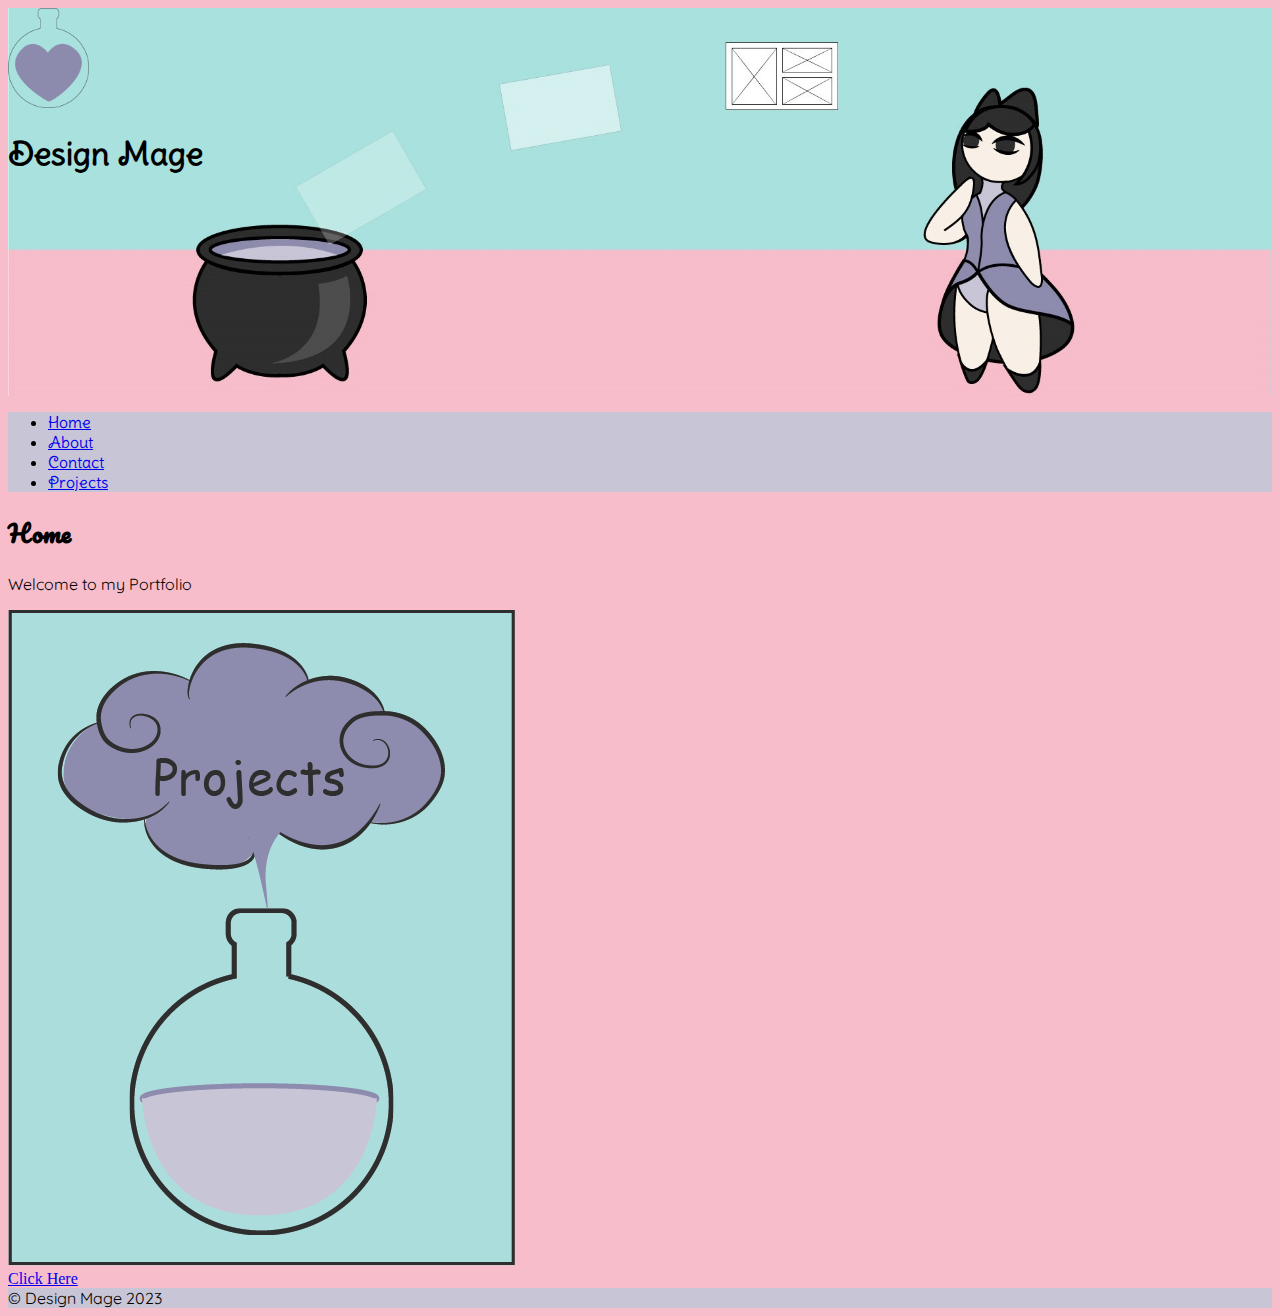
<file: index.html>
<!DOCTYPE html>
<html lang="en">
<head>
  <meta charset="UTF-8">
  <meta http-equiv="X-UA-Compatible" content="IE=edge">
  <meta name="viewport" content="width=device-width, initial-scale=1.0">
  <title>Design Mage</title>
  <link rel="preconnect" href="https://fonts.googleapis.com">
  <style>
    @import url('https://fonts.googleapis.com/css2?family=Delius+Swash+Caps&family=Pacifico&family=Quicksand&display=swap');
    </style>
  <link href="https://cdn.jsdelivr.net/npm/bootstrap@5.3.0-alpha2/dist/css/bootstrap.min.css" rel="stylesheet" integrity="sha384-aFq/bzH65dt+w6FI2ooMVUpc+21e0SRygnTpmBvdBgSdnuTN7QbdgL+OapgHtvPp" crossorigin="anonymous">
  <link rel="stylesheet" href="css/main.css">

  <link
  rel="stylesheet"
  href="https://cdnjs.cloudflare.com/ajax/libs/animate.css/4.1.1/animate.min.css"/>
</head>
<body class="body" style="background-color: rgba(247,189,202);">

    <!--Here are the skip links-->
  <div class="skip-links">
    <span class="fw-bold"><a class="text-dark" href="#nav" aria-label="Add skip to main nav">main nav</a></span>
    <span class="fw-bold"><a class="text-dark" href="#main" aria-label="Add skip to main content">main content</a></span>
  </div>

  <div class="row">
    <div class="col-5">
      <img class="py-1" src="img/logo.png" height="100px" alt="logo">
    </div>
    <div class="col-7">
      <h1 class="h1 mt-5 position-absolute text-dark fw-bold">
        Design Mage</h1>
    </div>
  </div>
  <nav id="nav">
    <ul class="nav nav-pills justify-content-center nav-fill" style="background-color: rgba(200,197,214);">    
      <li class="nav-item">
      <a class="nav-link text-dark" href="index.html">Home</a>
    </li>
    <li class="nav-item">
      <a class="nav-link text-dark" href="about.html">About</a>
    </li>
    <li class="nav-item">
      <a class="nav-link text-dark" href="contact.html">Contact</a>
    </li>
    <li class="nav-item">
      <a class="nav-link text-dark" href="projects.html">Projects</a>
    </li>
  </ul>
  </nav>
  
  <h2 class="h4 mt-4 text-center animate__animated animate__bounce animate__slow">Home</h2>
  <main id="main">
  <p class="text-center pt-2 pb-3">Welcome to my Portfolio</p>

<div class="text-center">
  <picture aria-details="poster to go to projects poster">
    <source srcset="img/projects224x290.png" 
    media="(max-width: 36em)"/>
    <source srcset="img/projects274x354.png" 
    media="(max-width: 60em)"/>
    <img src="img/projects.png" class="mx-auto" alt="Poster">
  </picture>
</div>

  <div class="button text-center">
      <a href="projects.html" class="btn btn-dark btn-lg active mt-3 mb-5" 
      role="button" aria-pressed="true">Click Here</a>
  </div>

  <footer class="text-center pt-5 pb-5" style="background-color: rgba(200,197,214);">
    &copy; Design Mage 2023</footer>
  <script src="https://cdn.jsdelivr.net/npm/bootstrap@5.3.0-alpha2/dist/js/bootstrap.bundle.min.js" integrity="sha384-qKXV1j0HvMUeCBQ+QVp7JcfGl760yU08IQ+GpUo5hlbpg51QRiuqHAJz8+BrxE/N" crossorigin="anonymous"></script>
</body>

</html>
</file>
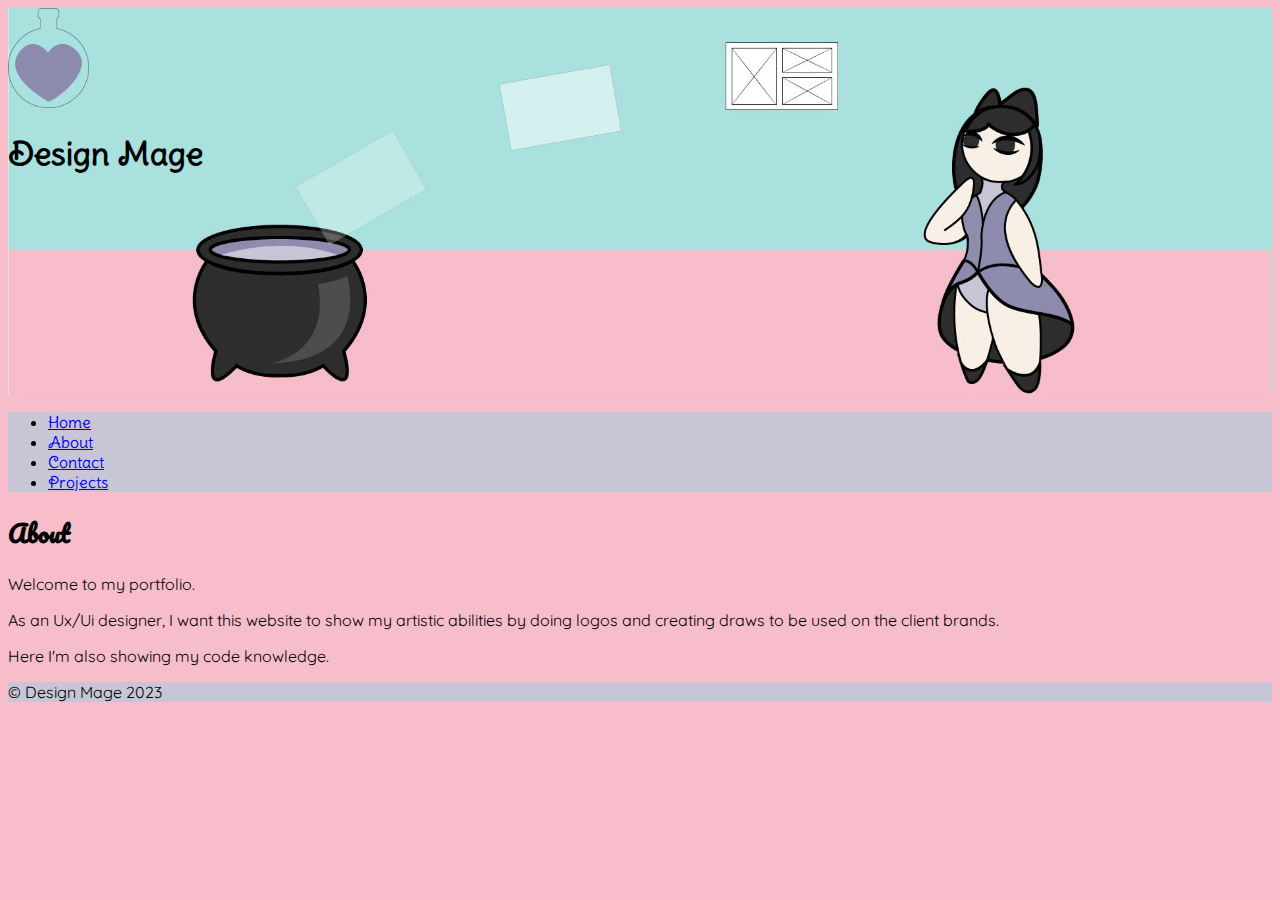
<file: about.html>
<!DOCTYPE html>
<html lang="en">
<head>
  <meta charset="UTF-8">
  <meta http-equiv="X-UA-Compatible" content="IE=edge">
  <meta name="viewport" content="width=device-width, initial-scale=1.0">
  <title>Design Mage</title>
  <link rel="preconnect" href="https://fonts.googleapis.com">
  <style>
    @import url('https://fonts.googleapis.com/css2?family=Delius+Swash+Caps&family=Pacifico&family=Quicksand&display=swap');
    </style>
  <link href="https://cdn.jsdelivr.net/npm/bootstrap@5.3.0-alpha2/dist/css/bootstrap.min.css" rel="stylesheet" integrity="sha384-aFq/bzH65dt+w6FI2ooMVUpc+21e0SRygnTpmBvdBgSdnuTN7QbdgL+OapgHtvPp" crossorigin="anonymous">
  <link rel="stylesheet" href="css/main.css">

  <link
  rel="stylesheet"
  href="https://cdnjs.cloudflare.com/ajax/libs/animate.css/4.1.1/animate.min.css"/>
</head>
<body class="body" style="background-color: rgba(247,189,202);">
    <!--Here are the skip links-->
    <div class="skip-links">
      <span class="fw-bold"><a class="text-dark" href="#nav" aria-label="Add skip to main nav">main nav</a></span>
      <span class="fw-bold"><a class="text-dark" href="#main" aria-label="Add skip to main content">main content</a></span>
    </div>
  
  <div class="row">
    <div class="col-5">
      <img class="py-1" src="img/logo.png" height="100px" alt="logo">
    </div>
    <div class="col-7">
      <h1 class="h1 mt-5 position-absolute text-dark fw-bold">
        Design Mage</h1>
    </div>
  </div>

  <nav id="nav">
    <ul class="nav nav-pills justify-content-center nav-fill" style="background-color: rgba(200,197,214);">    
      <li class="nav-item">
      <a class="nav-link text-dark" href="index.html">Home</a>
    </li>
    <li class="nav-item">
      <a class="nav-link text-dark" href="about.html">About</a>
    </li>
    <li class="nav-item">
      <a class="nav-link text-dark" href="contact.html">Contact</a>
    </li>
    <li class="nav-item">
      <a class="nav-link text-dark" href="projects.html">Projects</a>
    </li>
  </ul>
  </nav>

<div class="about">
  <h2 class="h4 mt-4 text-center animate__animated animate__bounce animate__slow">About</h2>
  <nav id="main">
  <p class="text-center pt-2">Welcome to my portfolio.</p> 
  <p class="text-center pt-2">As an Ux/Ui designer, I want this website to show my artistic abilities by doing logos and creating draws to be used on the client brands.</p>
  <p class="text-center pt-2 pb-5">Here I'm also showing my code knowledge.</p>
  </nav>
</div>
<footer class="text-center mt-5 pt-5 pb-5" style="background-color: rgba(200,197,214);">
  &copy; Design Mage 2023</footer>
  <script src="https://cdn.jsdelivr.net/npm/bootstrap@5.3.0-alpha2/dist/js/bootstrap.bundle.min.js" integrity="sha384-qKXV1j0HvMUeCBQ+QVp7JcfGl760yU08IQ+GpUo5hlbpg51QRiuqHAJz8+BrxE/N" crossorigin="anonymous"></script>
</body>
</html>
</file>
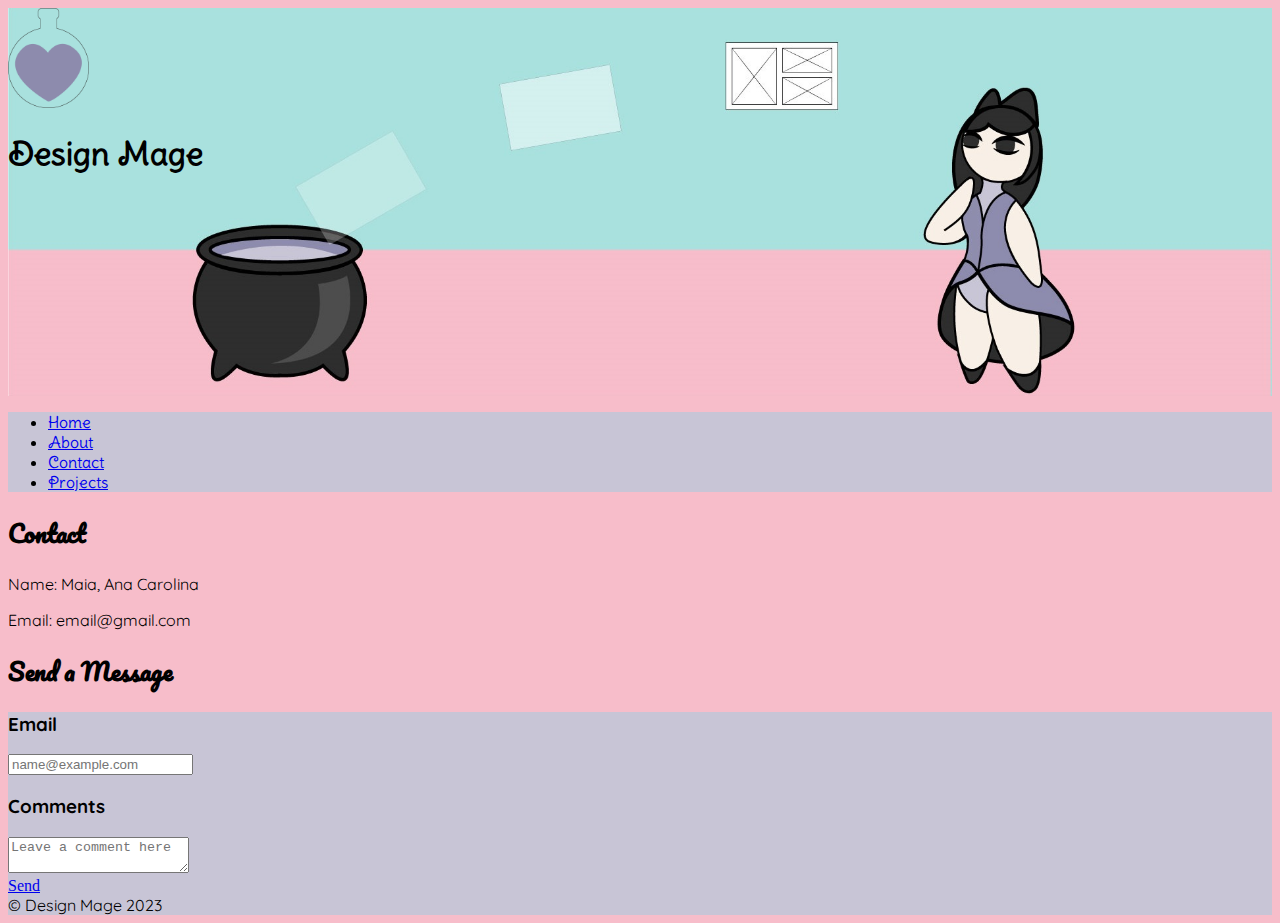
<file: contact.html>
<!DOCTYPE html>
<html lang="en">
<head>
  <meta charset="UTF-8">
  <meta http-equiv="X-UA-Compatible" content="IE=edge">
  <meta name="viewport" content="width=device-width, initial-scale=1.0">
  <title>Design Mage</title>
  <link rel="preconnect" href="https://fonts.googleapis.com">
  <style>
    @import url('https://fonts.googleapis.com/css2?family=Delius+Swash+Caps&family=Pacifico&family=Quicksand&display=swap');
    </style>
  <link href="https://cdn.jsdelivr.net/npm/bootstrap@5.3.0-alpha2/dist/css/bootstrap.min.css" rel="stylesheet" integrity="sha384-aFq/bzH65dt+w6FI2ooMVUpc+21e0SRygnTpmBvdBgSdnuTN7QbdgL+OapgHtvPp" crossorigin="anonymous">
  <link rel="stylesheet" href="css/main.css">

  <link rel="stylesheet" href="https://cdnjs.cloudflare.com/ajax/libs/animate.css/4.1.1/animate.min.css"/>
</head>
<body class="body" style="background-color: rgba(247,189,202);">
    <!--Here are the skip links-->

      <div class="skip-links">
        <span class="fw-bold"><a class="text-dark" href="#nav" aria-label="Add skip to main nav">main nav</a></span>
        <span class="fw-bold"><a class="text-dark" href="#main" aria-label="Add skip to main content">main content</a></span>
        <span class="fw-bold"><a class="text-dark" href="#message" aria-label="Add skip to send a message">send a message</a></span>
      </div>
  
  <div class="row">
    <div class="col-5">
      <img class="py-1" src="img/logo.png" height="100px" alt="logo">
    </div>
    <div class="col-7">
      <h1 class="h1 mt-5 position-absolute text-dark fw-bold">
        Design Mage</h1>
    </div>
  </div>
  <nav id="nav">
    <ul class="nav nav-pills justify-content-center nav-fill" style="background-color: rgba(200,197,214);">    
      <li class="nav-item">
      <a class="nav-link text-dark" href="index.html">Home</a>
    </li>
    <li class="nav-item">
      <a class="nav-link text-dark" href="about.html">About</a>
    </li>
    <li class="nav-item">
      <a class="nav-link text-dark" href="contact.html">Contact</a>
    </li>
    <li class="nav-item">
      <a class="nav-link text-dark" href="projects.html">Projects</a>
    </li>
  </ul>
  </nav>


  <h2 class="h4 text-center mt-4 animate__animated animate__bounce animate__slow">Contact</h2>
  <nav id="main"></nav>
  <p class="text-center pt-2">Name: Maia, Ana Carolina</p>
  <p class="text-center pt-2">Email: email@gmail.com</p>

  <h2 class="h4 text-center mt-5">Send a Message</h2>
  <nav id="message">
  <div class="message border border-3 border-dark mx-5 mb-5 mt-4 px-4 py-4" 
  style="background-color: rgba(200,197,214);">
    <h3 class="h6">Email</h3>
    <div class="form-floating mb-3">
      <input type="email" class="form-control" id="floatingInput" placeholder="name@example.com">
      <label for="floatingInput"></label>
    </div>
    <h3 class="h6">Comments</h3>
    <div class="form-floating">
      <textarea class="form-control" placeholder="Leave a comment here" id="floatingTextarea"></textarea>
      <label for="floatingTextarea"></label>
    </div>
    
    <div class="text-center mt-3">
      <a href="projects.html" 
      class="btn btn-dark btn-lg active" 
      role="button" aria-pressed="true">Send</a>
    </div>

  </div>
  </nav>


  <footer class="text-center pt-5 pb-5" style="background-color: rgba(200,197,214);">
    &copy; Design Mage 2023</footer>

  <script src="https://cdn.jsdelivr.net/npm/bootstrap@5.3.0-alpha2/dist/js/bootstrap.bundle.min.js" integrity="sha384-qKXV1j0HvMUeCBQ+QVp7JcfGl760yU08IQ+GpUo5hlbpg51QRiuqHAJz8+BrxE/N" crossorigin="anonymous"></script>
</body>

</html>
</file>
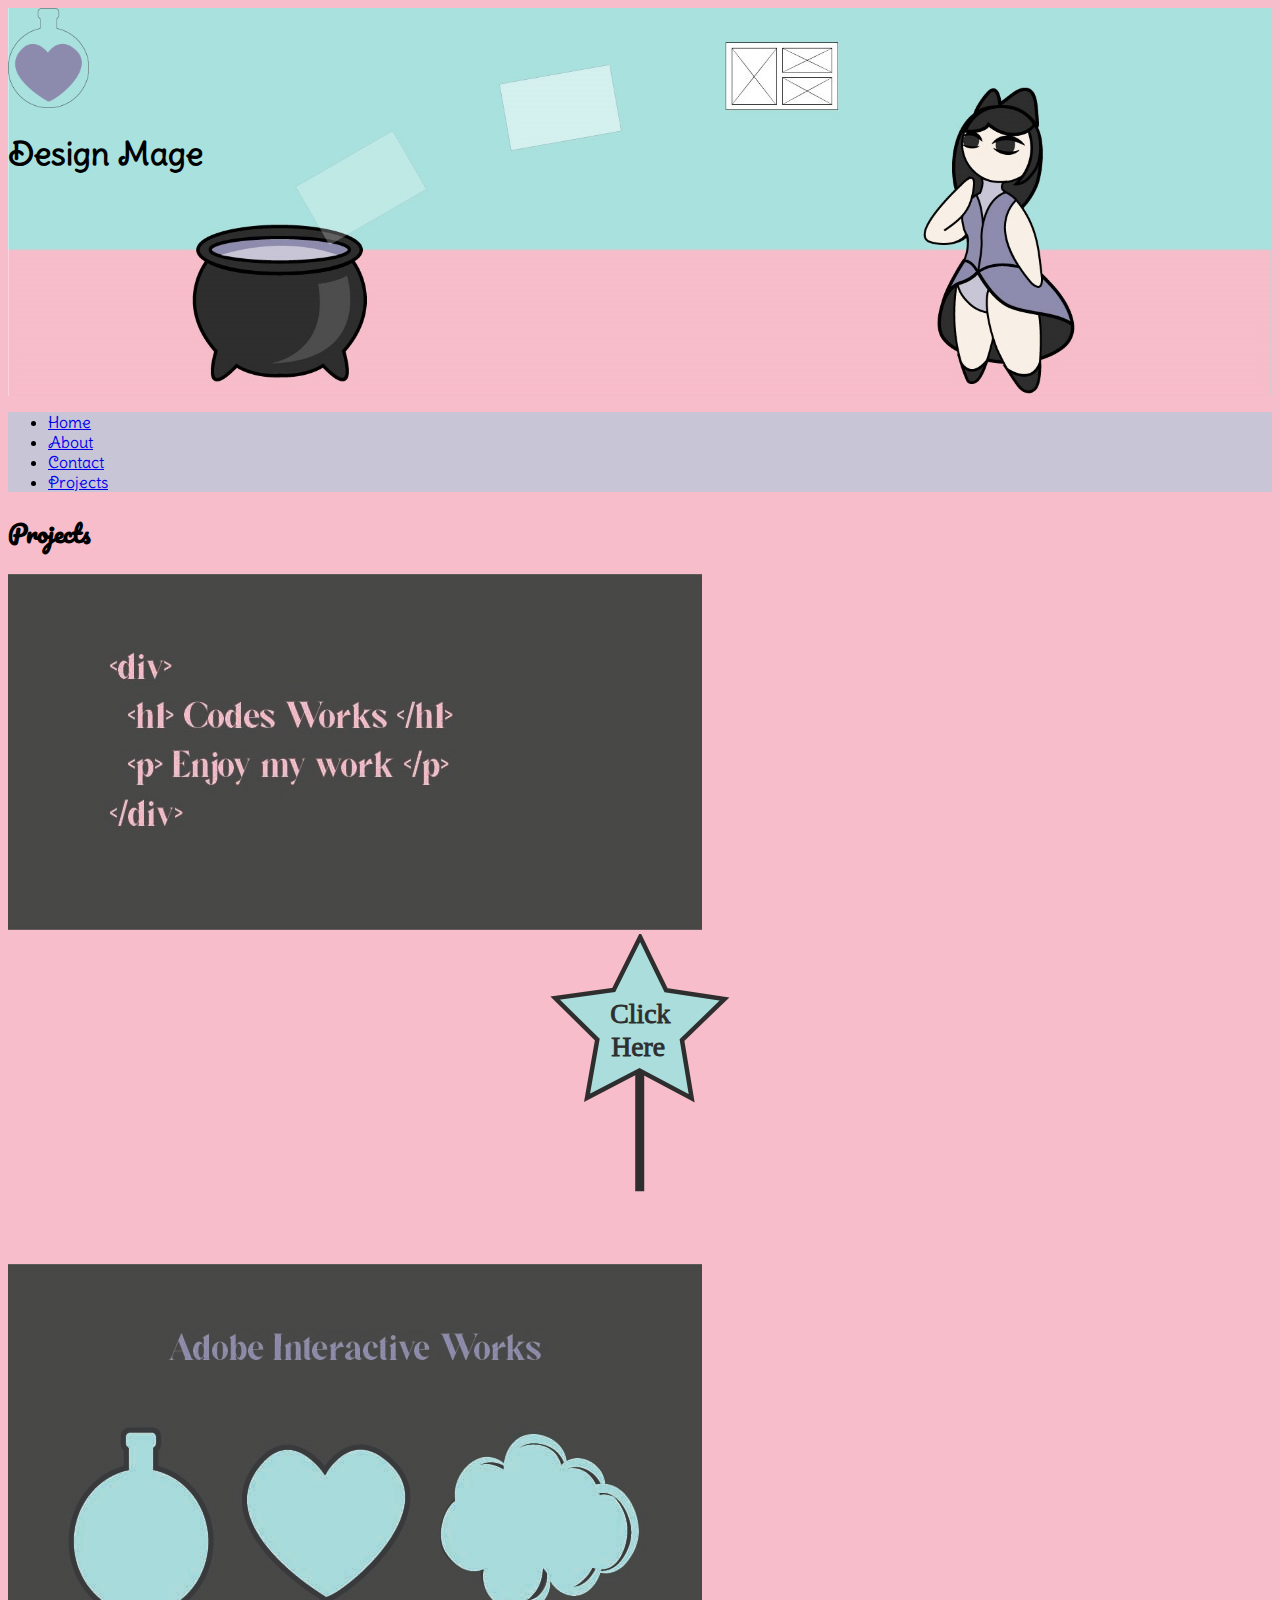
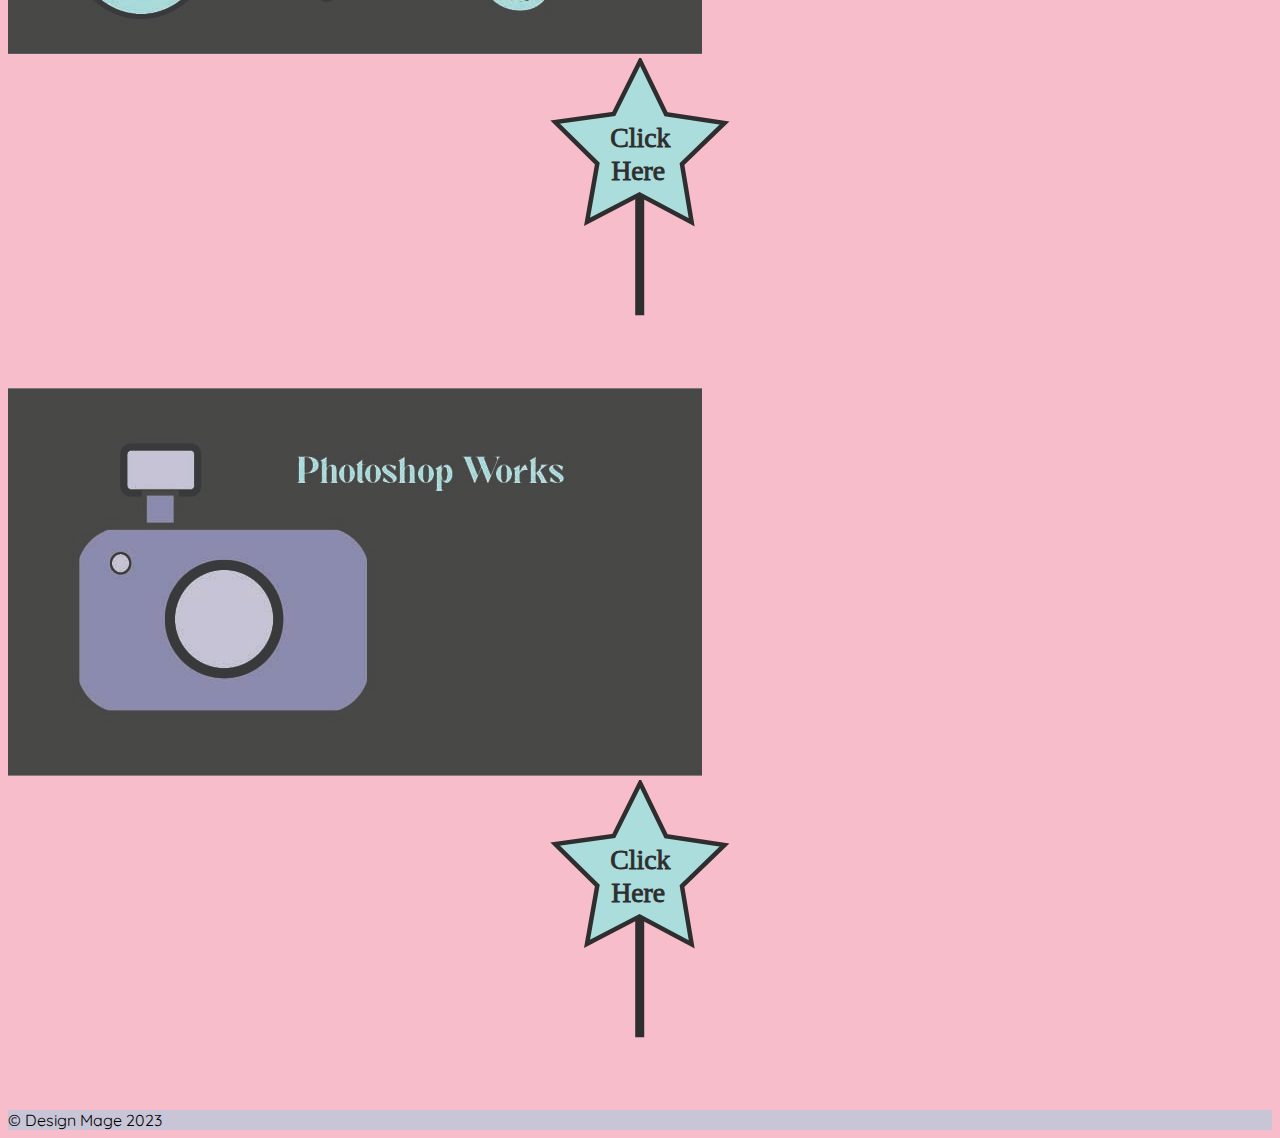
<file: projects.html>
<!DOCTYPE html>
<html lang="en">
<head>
  <meta charset="UTF-8">
  <meta http-equiv="X-UA-Compatible" content="IE=edge">
  <meta name="viewport" content="width=device-width, initial-scale=1.0">
  <title>Design Mage</title>
  <link rel="preconnect" href="https://fonts.googleapis.com">
  <style>
    @import url('https://fonts.googleapis.com/css2?family=Delius+Swash+Caps&family=Pacifico&family=Quicksand&display=swap');
    </style>
  <link href="https://cdn.jsdelivr.net/npm/bootstrap@5.3.0-alpha2/dist/css/bootstrap.min.css" rel="stylesheet" integrity="sha384-aFq/bzH65dt+w6FI2ooMVUpc+21e0SRygnTpmBvdBgSdnuTN7QbdgL+OapgHtvPp" crossorigin="anonymous">
  <link rel="stylesheet" href="css/main.css">

  <link
  rel="stylesheet"
  href="https://cdnjs.cloudflare.com/ajax/libs/animate.css/4.1.1/animate.min.css"/>
</head>
<body class="body" style="background-color: rgba(247,189,202);">
      <!--Here are the skip links-->
      <div class="skip-links">
        <span class="fw-bold"><a class="text-dark" href="#nav" aria-label="Add skip to main nav">main nav</a></span>
        <span class="fw-bold"><a class="text-dark" href="#main" aria-label="Add skip to main content">main content</a></span>
      </div>
  <div class="row">
    <div class="col-5">
      <img class="py-1" src="img/logo.png" height="100px" alt="logo">
    </div>
    <div class="col-7">
      <h1 class="h1 mt-5 position-absolute text-dark fw-bold">
        Design Mage</h1>
      </div>
  </div>

  <nav id="nav">
    <ul class="nav nav-pills justify-content-center nav-fill" style="background-color: rgba(200,197,214);">    
      <li class="nav-item">
      <a class="nav-link text-dark" href="index.html">Home</a>
    </li>
    <li class="nav-item">
      <a class="nav-link text-dark" href="about.html">About</a>
    </li>
    <li class="nav-item">
      <a class="nav-link text-dark" href="contact.html">Contact</a>
    </li>
    <li class="nav-item">
      <a class="nav-link text-dark" href="projects.html">Projects</a>
    </li>
  </ul>
  </nav>

  <h2 class="h4 mt-4 mb-4 text-center animate__animated animate__bounce animate__slow">Projects</h2>

  <nav id="main">
    <div class="text-center">
  <picture aria-details="code works poster">
    <source srcset="img/workcode274x140.jpg" 
    media="(max-width: 36em)"/>
    <source srcset="img/workcode414x212.jpg" 
    media="(max-width: 60em)"/>
    <img src="img/workcode.jpg" class="mx-auto" alt="Poster">
  </picture>
    </div>

  <div class="star">
<?xml version="1.0" encoding="utf-8"?>
<!-- Generator: Adobe Illustrator 27.3.0, SVG Export Plug-In . SVG Version: 6.00 Build 0)  -->
<svg version="1.1" id="Layer_1" xmlns="http://www.w3.org/2000/svg" xmlns:xlink="http://www.w3.org/1999/xlink" x="0px" y="0px"
	 viewBox="0 0 200 300" style="enable-background:new 0 0 200 300;" xml:space="preserve">
<style type="text/css">
	.st0{fill:none;stroke:#2E2E2E;stroke-width:10;stroke-miterlimit:10;}
	.st1{fill:#ABDDDC;stroke:#2E2E2E;stroke-width:5;stroke-miterlimit:10;}
	.st2{fill:#2E2E2E;stroke:#2E2E2E;stroke-miterlimit:10;}
	.st3{font-family:'QuicksandBook-Regular';}
	.st4{font-size:30.8785px;}
</style>
<g>
	<line class="st0" x1="99.69" y1="98.38" x2="99.69" y2="285.74"/>
</g>
<polygon class="st1" points="157.43,182.62 99.44,151.76 41.14,182.03 52.57,117.34 5.77,71.26 70.82,62.14 100.19,3.38 
	128.96,62.43 193.92,72.21 146.65,117.82 "/>
<text transform="matrix(1 0 0 1 66.9745 98.3794)"><tspan x="0" y="0" class="st2 st3 st4">Click</tspan><tspan x="1.02" y="37.05" class="st2 st3 st4">Here</tspan></text>
</svg>
</div>

<div class="text-center">
  <picture aria-details="adobe interective works poster">
    <source srcset="img/workai274x153.jpg" 
    media="(max-width: 36em)"/>
    <source srcset="img/workai414x232.jpg" 
    media="(max-width: 60em)"/>
    <img src="img/workai.jpg" class="mx-auto" alt="Poster">
  </picture>
</div>

  <div class="star">
<?xml version="1.0" encoding="utf-8"?>
<!-- Generator: Adobe Illustrator 27.3.0, SVG Export Plug-In . SVG Version: 6.00 Build 0)  -->
<svg version="1.1" id="Layer_1" xmlns="http://www.w3.org/2000/svg" xmlns:xlink="http://www.w3.org/1999/xlink" x="0px" y="0px"
	 viewBox="0 0 200 300" style="enable-background:new 0 0 200 300;" xml:space="preserve">
<style type="text/css">
	.st0{fill:none;stroke:#2E2E2E;stroke-width:10;stroke-miterlimit:10;}
	.st1{fill:#ABDDDC;stroke:#2E2E2E;stroke-width:5;stroke-miterlimit:10;}
	.st2{fill:#2E2E2E;stroke:#2E2E2E;stroke-miterlimit:10;}
	.st3{font-family:'QuicksandBook-Regular';}
	.st4{font-size:30.8785px;}
</style>
<g>
	<line class="st0" x1="99.69" y1="98.38" x2="99.69" y2="285.74"/>
</g>
<polygon class="st1" points="157.43,182.62 99.44,151.76 41.14,182.03 52.57,117.34 5.77,71.26 70.82,62.14 100.19,3.38 
	128.96,62.43 193.92,72.21 146.65,117.82 "/>
<text transform="matrix(1 0 0 1 66.9745 98.3794)"><tspan x="0" y="0" class="st2 st3 st4">Click</tspan><tspan x="1.02" y="37.05" class="st2 st3 st4">Here</tspan></text>
</svg>
  </div>

  <div class="text-center">
  <picture aria-details="photoshop works poster">
    <source srcset="img/workphoto274x153.jpg" 
    media="(max-width: 36em)"/>
    <source srcset="img/workphoto414x231.jpg" 
    media="(max-width: 60em)"/>
    <img src="img/workphoto.jpg" class="mx-auto" alt="Poster">
  </picture>
  </div>
  
  <div class="star">
  <?xml version="1.0" encoding="utf-8"?>
  <!-- Generator: Adobe Illustrator 27.3.0, SVG Export Plug-In . SVG Version: 6.00 Build 0)  -->
  <svg version="1.1" id="Layer_1" 
  xmlns="http://www.w3.org/2000/svg" xmlns:xlink="http://www.w3.org/1999/xlink" x="0px" y="0px"
     viewBox="0 0 200 300" style="enable-background:new 0 0 200 300;" xml:space="preserve">
  <style type="text/css">
    .st0{fill:none;stroke:#2E2E2E;stroke-width:10;stroke-miterlimit:10;}
    .st1{fill:#ABDDDC;stroke:#2E2E2E;stroke-width:5;stroke-miterlimit:10;}
    .st2{fill:#2E2E2E;stroke:#2E2E2E;stroke-miterlimit:10;}
    .st3{font-family:'QuicksandBook-Regular';}
    .st4{font-size:30.8785px;}
  </style>
  <g>
    <line class="st0" x1="99.69" y1="98.38" x2="99.69" y2="285.74"/>
  </g>
  <polygon class="st1" points="157.43,182.62 99.44,151.76 41.14,182.03 52.57,117.34 5.77,71.26 70.82,62.14 100.19,3.38 
    128.96,62.43 193.92,72.21 146.65,117.82 "/>
  <text transform="matrix(1 0 0 1 66.9745 98.3794)"><tspan x="0" y="0" class="st2 st3 st4">Click</tspan><tspan x="1.02" y="37.05" class="st2 st3 st4">Here</tspan></text>
  </svg>
  </div>
  </nav>

  <footer class="text-center pt-5 pb-5" style="background-color: rgba(200,197,214);">
    &copy; Design Mage 2023</footer>

  <script src="https://cdn.jsdelivr.net/npm/bootstrap@5.3.0-alpha2/dist/js/bootstrap.bundle.min.js" integrity="sha384-qKXV1j0HvMUeCBQ+QVp7JcfGl760yU08IQ+GpUo5hlbpg51QRiuqHAJz8+BrxE/N" crossorigin="anonymous"></script>
</body>
</html>
</file>
<file: css/main.css>
.skip-links a {
  position: absolute;
  top: -30em;
  left: 50%;
  font-family: Quicksand;
}
.skip-links a:focus{
  top: 0;
}
h1 {
  font-family: Delius Swash Caps;
}
li {
  font-family: Delius Swash Caps;
}
h2 {
  font-family: Pacifico;
}
h3 {
  font-family: Quicksand;
}
p {
  font-family: Quicksand;
}
.star {
  position: relative;
  width: 120px;
  height: 180px;
  margin-bottom: 20px;
  margin-left: auto;
  margin-right: auto;
}
footer {
  font-family: Quicksand;
}


@media screen and (min-width: 576px) {
  .row {
    background-color: rgba(200,197,214);;
    border: 3px solid #8d8bad
  }
  .star {
    position: relative;
    width: 150px;
    height: 200px;
    margin-bottom: 50px;
  }
  }
@media screen and (min-width: 960px) {
  .row { 
    background-image: url(../img/wallpaper.jpg);
    background-size: cover;
    padding-bottom:200px;
    padding-right: 700px;
    border: none;
  }
  .star {
    position: relative;
    width: 180px;
    height: 230px;
    margin-bottom: 100px;
  }
}
</file>
